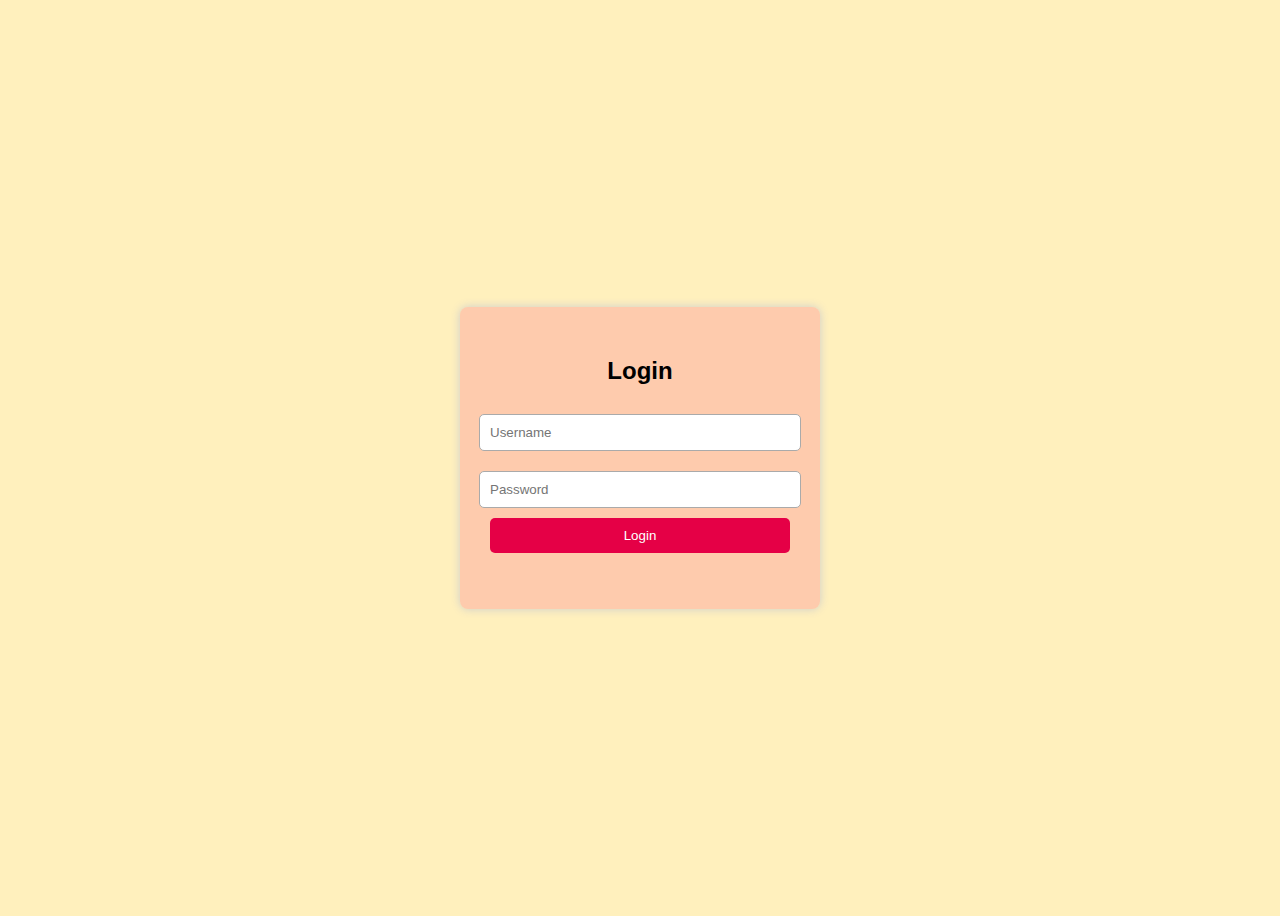
<file: index.html>
<!DOCTYPE html>
<html>
  <head>
    <title>Login</title>
    <style>
      body {
        font-family: sans-serif;
        display: flex;
        justify-content: center;
        align-items: center;
        height: 100vh;
        background: #fff0bd;
      }
      .login-box {
        background: #fdab9e8a;
        padding: 30px;
        border-radius: 8px;
        box-shadow: 0 0 10px #ccc;
        width: 300px;
        text-align: center;
        display: flex;
        flex-direction: column;
        justify-content: center;
        align-self: center;
        justify-items: center;
      }
      input {
        width: 100%;
        padding: 10px;
        margin: 10px 0;
        border: 1px solid #aaa;
        border-radius: 5px;
        align-self: center;
      }
      button {
        width: 100%;
        padding: 10px;
        background: #e50046;
        color: white;
        border: none;
        border-radius: 5px;
        cursor: pointer;
        align-self: center;
      }
      #message {
        margin-top: 10px;
        color: red;
      }
    </style>
  </head>
  <body>
    <div class="login-box">
      <h2>Login</h2>
      <input type="text" id="username" placeholder="Username" />
      <input type="password" id="password" placeholder="Password" />
      <button onclick="login()">Login</button>
      <p id="message"></p>
    </div>

    <script>
      function login() {
        const user = document.getElementById("username").value;
        const pass = document.getElementById("password").value;
        const msg = document.getElementById("message");

        if (user === "admin" && pass === "admin") {
          window.location.href = "main.html";
        } else {
          msg.textContent = "Invalid username or password.";
        }
      }
    </script>
  </body>
</html>
</file>
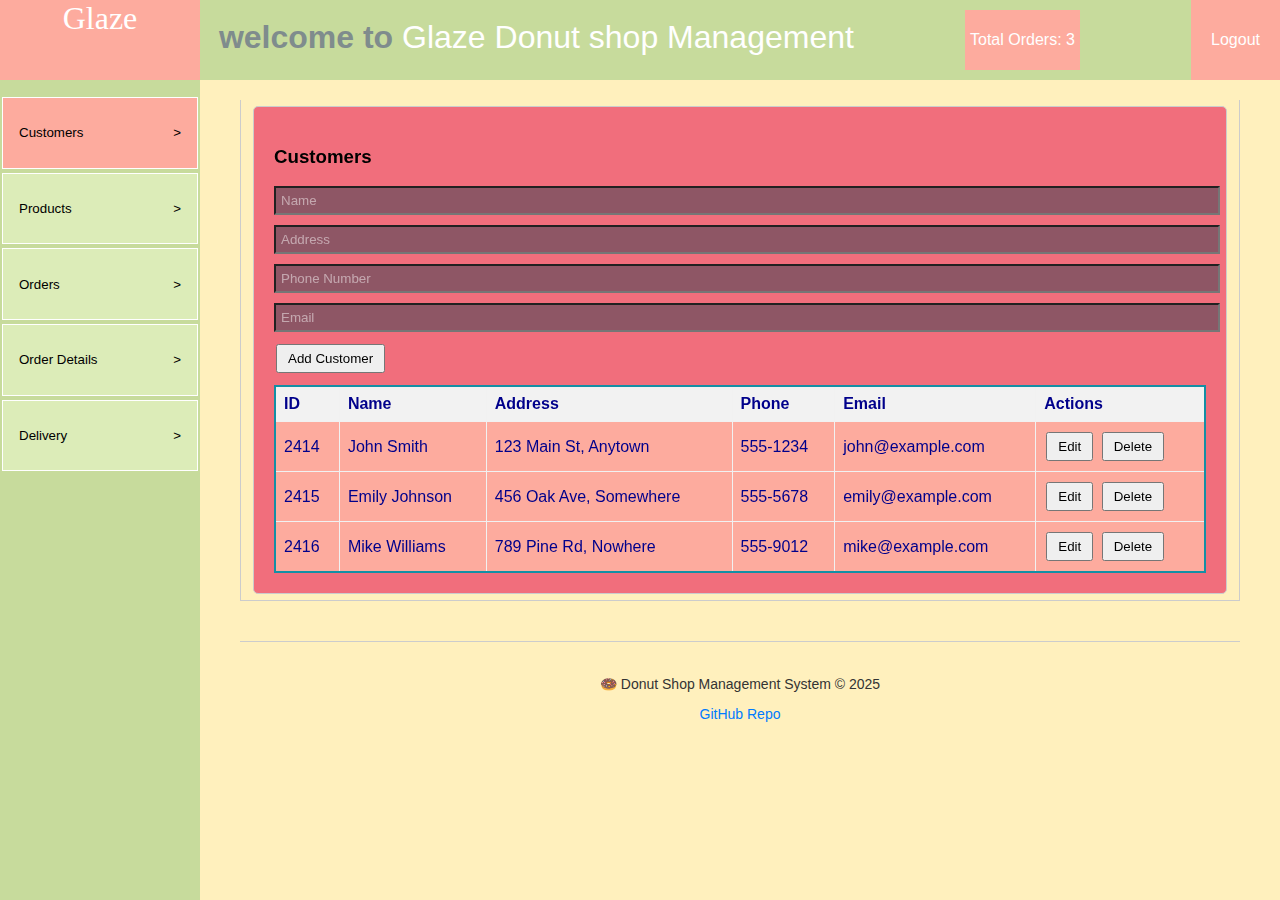
<file: main.html>
<!DOCTYPE html>
<html lang="en">
  <head>
    <meta charset="UTF-8" />
    <meta name="viewport" content="width=device-width, initial-scale=1.0" />
    <title>Glaze</title>
    <link rel="stylesheet" href="style.css" />
  </head>
  <body>
    <div class="tab">
      <button class="tablinks active" onclick="openTab(event, 'customers')">
        Customers
        <p>></p>
      </button>
      <button class="tablinks" onclick="openTab(event, 'products')">
        Products
        <p>></p>
      </button>
      <button class="tablinks" onclick="openTab(event, 'orders')">
        Orders
        <p>></p>
      </button>
      <button class="tablinks" onclick="openTab(event, 'orderDetails')">
        Order Details
        <p>></p>
      </button>
      <button class="tablinks" onclick="openTab(event, 'delivery')">
        Delivery
        <p>></p>
      </button>
    </div>

    <div class="main">
      <div class="header">
        <h1>
          <span class="h1Span">welcome to</span> Glaze Donut shop Management
        </h1>
        <p id="orderCount">Total Orders: 0</p>
        <a href="" class="logout" onclick="logout(event)">Logout</a>
      </div>

      <!-- Customers Tab -->
      <div id="customers" class="tabcontent" style="display: block">
        <div class="section">
          <h3>Customers</h3>
          <form id="customerForm">
            <input type="hidden" id="customerId" />
            <div class="form-group">
              <input
                type="text"
                id="customerName"
                placeholder="Name"
                required
              />
            </div>
            <div class="form-group">
              <input
                type="text"
                id="customerAddress"
                placeholder="Address"
                required
              />
            </div>
            <div class="form-group">
              <input
                type="tel"
                id="customerPhone"
                placeholder="Phone Number"
                required
              />
            </div>
            <div class="form-group">
              <input
                type="email"
                id="customerEmail"
                placeholder="Email"
                required
              />
            </div>
            <button type="submit" id="customerSubmit">Add Customer</button>
            <button type="button" id="customerCancel" style="display: none">
              Cancel
            </button>
          </form>
          <table id="customerTable">
            <thead>
              <tr>
                <th>ID</th>
                <th>Name</th>
                <th>Address</th>
                <th>Phone</th>
                <th>Email</th>
                <th>Actions</th>
              </tr>
            </thead>
            <tbody id="customerList"></tbody>
          </table>
        </div>
      </div>

      <!-- Products Tab -->
      <div id="products" class="tabcontent">
        <div class="section">
          <h3>Products</h3>
          <form id="productForm">
            <input type="hidden" id="productId" />
            <div class="form-group">
              <input
                type="text"
                id="productName"
                placeholder="Product Name"
                required
              />
            </div>
            <div class="form-group">
              <input type="text" id="productDesc" placeholder="Description" />
            </div>
            <div class="form-group">
              <input
                type="number"
                id="productPrice"
                placeholder="Price"
                step="0.01"
                required
              />
            </div>
            <div class="form-group">
              <input
                type="number"
                id="productStock"
                placeholder="Stock"
                required
              />
            </div>
            <button type="submit" id="productSubmit">Add Product</button>
            <button type="button" id="productCancel" style="display: none">
              Cancel
            </button>
          </form>
          <table id="productTable">
            <thead>
              <tr>
                <th>ID</th>
                <th>Name</th>
                <th>Description</th>
                <th>Price</th>
                <th>Stock</th>
                <th>Actions</th>
              </tr>
            </thead>
            <tbody id="productList"></tbody>
          </table>
        </div>
      </div>

      <!-- Orders Tab -->
      <div id="orders" class="tabcontent">
        <div class="section">
          <h3>Orders</h3>
          <form id="orderForm">
            <input type="hidden" id="orderId" />
            <div class="form-group">
              <select id="orderCustomerID" required>
                <option value="">Select Customer</option>
              </select>
            </div>
            <div class="form-group">
              <input type="text" id="address" placeholder="address" required />
            </div>
            <div class="form-group">
              <select id="orderDeliveryID" required>
                <option value="">Select Delivery</option>
              </select>
            </div>
            <div class="form-group">
              <input type="date" id="orderDate" required />
            </div>
            <div class="form-group">
              <select id="orderPaymentMethod" required>
                <option value="">Select Payment</option>
                <option value="Credit Card">Credit Card</option>
                <option value="Cash">Cash</option>
                <option value="PayPal">PayPal</option>
              </select>
            </div>
            <div class="form-group">
              <select id="orderStatus" required>
                <option value="">Select Status</option>
                <option value="Pending">Pending</option>
                <option value="Processing">Processing</option>
                <option value="Completed">Completed</option>
                <option value="Cancelled">Cancelled</option>
              </select>
            </div>
            <button type="submit" id="orderSubmit">Add Order</button>
            <button type="button" id="orderCancel" style="display: none">
              Cancel
            </button>
          </form>
          <table id="orderTable">
            <thead>
              <tr>
                <th>ID</th>
                <th>Customer</th>
                <th>Address</th>
                <th>Delivery</th>
                <th>Date</th>
                <th>Payment</th>
                <th>Status</th>
                <th>Actions</th>
              </tr>
            </thead>
            <tbody id="orderList"></tbody>
          </table>
        </div>
      </div>

      <!-- Order Details Tab -->
      <div id="orderDetails" class="tabcontent">
        <div class="section">
          <h3>Order Details</h3>
          <form id="orderDetailForm">
            <input type="hidden" id="orderDetailId" />
            <div class="form-group">
              <select id="detailOrderID" required>
                <option value="">Select Order</option>
              </select>
            </div>
            <div class="form-group">
              <select id="detailProductID" required>
                <option value="">Select Product</option>
              </select>
            </div>
            <div class="form-group">
              <input
                type="number"
                id="detailQuantity"
                placeholder="Quantity"
                required
              />
            </div>
            <div class="form-group">
              <input
                type="number"
                id="detailTotalPrice"
                placeholder="Total Price"
                step="0.01"
                required
              />
            </div>
            <button type="submit" id="orderDetailSubmit">
              Add Order Detail
            </button>
            <button type="button" id="orderDetailCancel" style="display: none">
              Cancel
            </button>
          </form>
          <table id="orderDetailTable">
            <thead>
              <tr>
                <th>Order ID</th>
                <th>Product</th>
                <th>Quantity</th>
                <th>Total Price</th>
                <th>Actions</th>
              </tr>
            </thead>
            <tbody id="orderDetailList"></tbody>
          </table>
        </div>
      </div>

      <!-- Delivery Tab -->
      <div id="delivery" class="tabcontent">
        <div class="section">
          <h3>Delivery</h3>
          <form id="deliveryForm">
            <input type="hidden" id="deliveryId" />
            <div class="form-group">
              <input
                type="text"
                id="courierName"
                placeholder="Courier Name"
                required
              />
            </div>
            <button type="submit" id="deliverySubmit">Add Delivery</button>
            <button type="button" id="deliveryCancel" style="display: none">
              Cancel
            </button>
          </form>
          <table id="deliveryTable">
            <thead>
              <tr>
                <th>ID</th>
                <th>Courier Name</th>
                <th>Actions</th>
              </tr>
            </thead>
            <tbody id="deliveryList"></tbody>
          </table>
        </div>
      </div>
      <footer class="app-footer">
        <p>🍩 Donut Shop Management System &copy; 2025</p>
        <p>
          <a
            href="https://github.com/MinOkkar/Glaze-Donut-Management-System"
            target="_blank"
            >GitHub Repo</a
          >
        </p>
      </footer>
    </div>
    <script src="script.js"></script>
  </body>
</html>
</file>
<file: style.css>
:root {
  --main-color: #c7db9c;
  --second-color: #fff0bd;
  --second-trans: #fff0bd79;
  --third-color: #fdab9e;
  --forth-color: #e50046;
}

.main {
  margin-top: 80px; /* space for topnav */
  margin-left: 200px; /* space for sidenav */
  padding: 20px;
}
body {
  font-family: Arial, sans-serif;
  margin: 20px;
  background-color: var(--second-color);
}
.container {
  display: grid;
  grid-template-columns: repeat(auto-fill, minmax(300px, 1fr));
  gap: 20px;
}
.section {
  border: 1px solid #ccc;
  padding: 20px;
  border-radius: 5px;
  background-color: #e500458a;
  backdrop-filter: blur(10px);
}
.form-group {
  margin-bottom: 10px;
}
input,
select {
  width: 100%;
  padding: 5px;
}
table {
  width: 100%;
  border-collapse: collapse;
  margin-top: 10px;
}
th,
td {
  border: 1px solid #f1f1f1;
  padding: 8px;
  text-align: left;
}
th {
  background-color: #f2f2f2;
}
button {
  padding: 5px 10px;
  margin: 2px;
  cursor: pointer;
}

/* navigation */

.tab {
  position: fixed;
  top: 70px; /* below topnav */
  left: 0;
  width: 200px;
  height: calc(100vh - 60px); /* full height minus topnav */
  background-color: var(--main-color);
  padding-top: 25px;
  display: flex;
  flex-direction: column;
}

.tab button {
  display: flex;
  align-items: center;
  justify-content: space-between;
  gap: 8px;
  padding: 10px 16px;
  background-color: #dcecb8;
  outline: none;
  cursor: pointer;
  padding: 14px 16px;
  transition: 0.3s;
  border: 1px solid white;
}
.arrow {
  font-weight: bold;
  font-size: 18px;
}
.tab button:hover {
  background-color: #ddd;
}
.tab button.active {
  background-color: var(--third-color);
}
.tabcontent {
  display: none;
  padding: 6px 12px;
  border: 1px solid #ccc;
  border-top: none;
}

/* header */
.header {
  display: flex;
  justify-content: space-between;
  position: fixed;
  top: 0;
  left: 0;
  height: 80px;
  width: 100%;
  background-color: var(--main-color);
  color: white;
  padding: 15px;
  z-index: 1000;
  padding: 0px;
}
h1 {
  padding: 0px;
  margin: 0px;
  font-weight: lighter;
}
h1::before {
  content: "Glaze";
  text-align: center;
  display: inline-block;
  font-family: "Times New Roman", Times, serif;
  width: 200px;
  height: 80px;
  background-color: var(--third-color);
  margin-right: 10px;
  vertical-align: middle;
}
.h1Span {
  color: #7f8c8d;
  font-weight: bold;
}
.logout {
  align-content: center;
  text-decoration: none;
  color: var(--third-color);
  padding-right: 20px;
  padding-left: 20px;
  background-color: var(--third-color);
  color: white;
  height: 100%;
}

.order-details {
  margin-top: 20px;
}

.stats-container {
  display: flex;
  justify-content: space-around;
  background: #f8f9fa;
  padding: 15px;
  margin-bottom: 20px;
  border-radius: 5px;
  box-shadow: 0 2px 5px rgba(0, 0, 0, 0.1);
}
.stat-card {
  text-align: center;
  padding: 10px 20px;
  background: white;
  border-radius: 5px;
  box-shadow: 0 1px 3px rgba(0, 0, 0, 0.1);
  min-width: 150px;
}
.stat-value {
  font-size: 24px;
  font-weight: bold;
  color: #2c3e50;
}
.stat-label {
  font-size: 14px;
  color: #7f8c8d;
}

select,
input {
  background-color: #2c3e5080;
  color: rgb(253, 244, 244);
}

input::placeholder {
  color: rgba(255, 255, 255, 0.479);
}

table {
  background-color: var(
    --third-color
  ); /* Changes background color of the table */
  border: 2px solid rgb(20, 143, 165); /* Changes the border color */
  color: darkblue; /* Changes the text color */
  width: 100%; /* Optional: make the table take up full width */
  border-collapse: collapse;
}
/* Remove scrollbar when printing */
@media print {
  body,
  html {
    width: 100%;
    height: 100%;
    overflow: hidden !important;
  }
  .receipt-container {
    position: relative;
    overflow: visible !important;
  }
}

#orderCount {
  text-align: center;
  align-self: center;
  background-color: var(--third-color);
  height: 50px;
  align-content: center;
  font-family: "Segoe UI", Tahoma, Geneva, Verdana, sans-serif;
  padding: 5px;
  margin: 0px;
}

.app-footer {
  padding: 20px 0;
  text-align: center;
  font-size: 14px;
  color: #333;
  margin-top: 40px;
  border-top: 1px solid #ccc;
}

.app-footer a {
  color: #007bff;
  text-decoration: none;
  margin: 0 10px;
  transition: color 0.3s;
}

.app-footer a:hover {
  color: #0056b3;
  text-decoration: underline;
}
</file>
